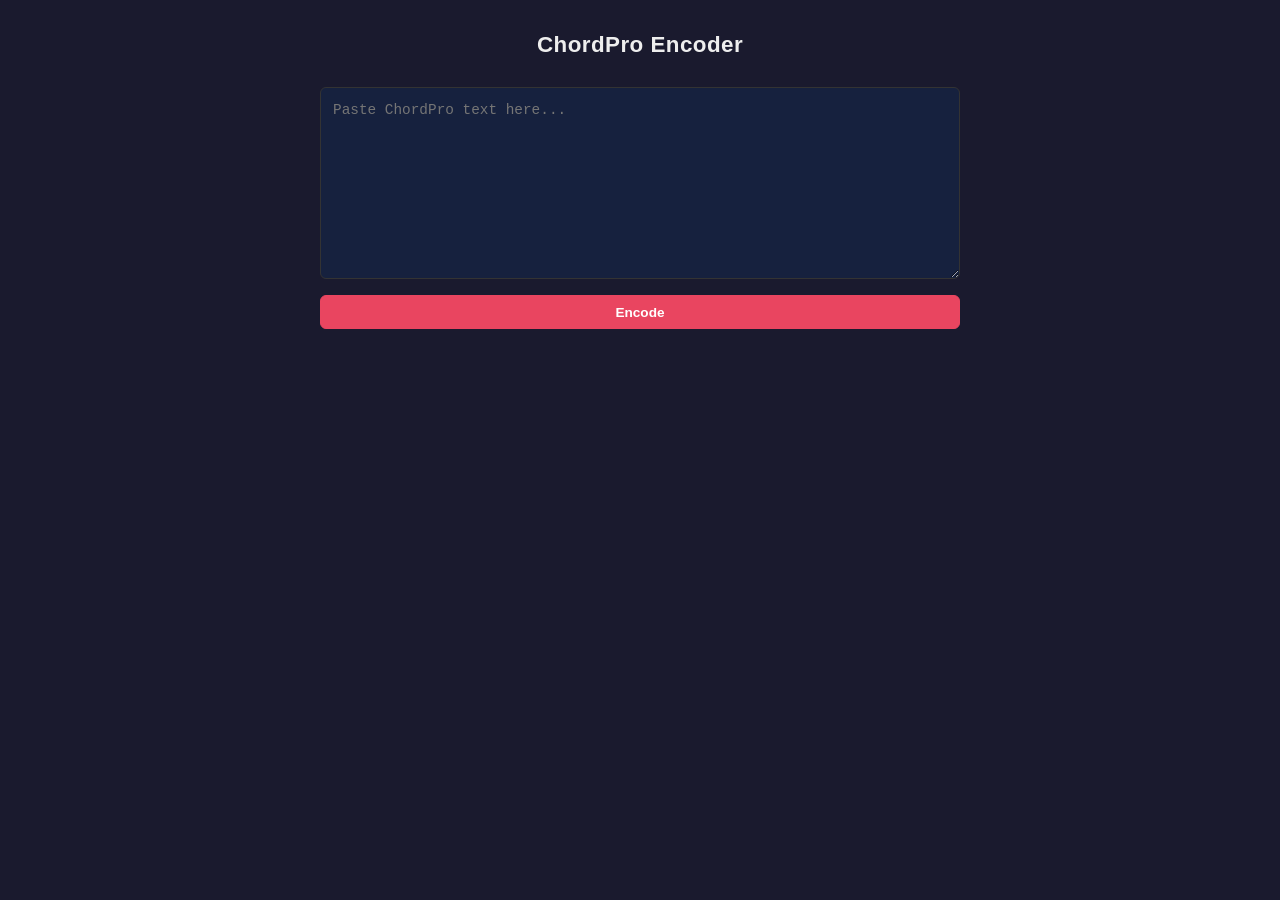
<file: encode.html>
<!DOCTYPE html>
<html lang="zh-HK">
<head>
<meta charset="UTF-8">
<meta name="viewport" content="width=device-width, initial-scale=1.0">
<title>ChordPro Encoder</title>
<link rel="stylesheet" href="shared.css?1779009704">
<style>
  .container {
    width: 100%;
    max-width: 40rem;
  }

  textarea {
    width: 100%;
    min-height: 12rem;
    padding: 0.75rem;
    border: 1px solid var(--border);
    border-radius: 0.375rem;
    background: var(--surface);
    color: var(--text);
    font-family: 'Courier New', monospace;
    font-size: 0.9rem;
    line-height: 1.5;
    resize: vertical;
    margin-bottom: 0.75rem;
  }

  textarea:focus {
    outline: none;
    border-color: var(--accent);
  }

  .actions {
    display: flex;
    flex-direction: column;
    gap: 0.5rem;
    margin-bottom: 1rem;
  }

  .btn { width: 100%; }

  #result {
    display: none;
    padding: 0.75rem;
    border: 1px solid var(--border);
    border-radius: 0.375rem;
    background: var(--surface);
    color: var(--text);
    font-size: 0.8rem;
    word-break: break-all;
    line-height: 1.5;
    user-select: all;
  }
</style>
</head>
<body>

<h1>ChordPro Encoder</h1>
<div class="container">
  <textarea id="input" placeholder="Paste ChordPro text here..."></textarea>
  <div class="actions">
    <button class="btn btn-primary" id="encode-btn">Encode</button>
    <button class="btn" id="copy-btn" style="display:none">Copy URL</button>
  </div>
  <div id="result"></div>
</div>

<script>
const input = document.getElementById('input');
const result = document.getElementById('result');
const encodeBtn = document.getElementById('encode-btn');
const copyBtn = document.getElementById('copy-btn');

function encodeChoPro(text) {
  return btoa(unescape(encodeURIComponent(text)))
    .replace(/\+/g, '-')
    .replace(/\//g, '_')
    .replace(/=+$/, '');
}

encodeBtn.addEventListener('click', () => {
  const text = input.value.trim();
  if (!text) return;

  const encoded = encodeChoPro(text);
  const base = window.location.href.replace(/\/[^/]*$/, '/');
  const url = base + 'sheet.html?data=' + encoded;

  result.textContent = url;
  result.style.display = 'block';
  copyBtn.style.display = '';
});

copyBtn.addEventListener('click', () => {
  const text = result.textContent;
  const textarea = document.createElement('textarea');
  textarea.value = text;
  textarea.style.position = 'fixed';
  textarea.style.opacity = '0';
  document.body.appendChild(textarea);
  textarea.select();
  document.execCommand('copy');
  document.body.removeChild(textarea);

  const original = copyBtn.textContent;
  copyBtn.textContent = 'Copied!';
  setTimeout(() => { copyBtn.textContent = original; }, 1500);
});
</script>

</body>
</html>
</file>
<file: shared.css>
:root {
  --bg: #1a1a2e;
  --text: #eee;
  --text-secondary: #ccc;
  --text-muted: #888;
  --accent: #e94560;
  --accent-hover: #d63b54;
  --surface: #16213e;
  --surface-hover: #1a2a50;
  --border: #333;
  --border-hover: #555;
  --text-dim: #666;
  --text-placeholder: #aaa;
  --card-bg: #fff;
  --card-text: #000;
  --card-shadow: rgba(0, 0, 0, 0.3);
}

* { margin: 0; padding: 0; box-sizing: border-box; }

body {
  font-family: -apple-system, BlinkMacSystemFont, "Segoe UI", Roboto, sans-serif;
  background: var(--bg);
  color: var(--text);
  min-height: 100vh;
  display: flex;
  flex-direction: column;
  align-items: center;
  padding: 2rem 1rem;
}

h1 {
  font-size: 1.4rem;
  font-weight: 600;
  margin-bottom: 1.8rem;
  letter-spacing: 0.02em;
}

.btn {
  padding: 0.55rem 1.2rem;
  border: 1px solid var(--border);
  border-radius: 0.375rem;
  background: var(--surface);
  color: var(--text-secondary);
  font-size: 0.85rem;
  cursor: pointer;
  text-align: center;
  transition: all 0.15s;
  user-select: none;
  -webkit-tap-highlight-color: transparent;
}

.btn:hover {
  background: var(--surface-hover);
  border-color: var(--border-hover);
}

.btn.active,
.btn-primary {
  background: var(--accent);
  border-color: var(--accent);
  color: var(--card-bg);
  font-weight: 600;
}

.btn-primary:hover {
  background: var(--accent-hover);
  border-color: var(--accent-hover);
}

.btn:disabled,
.btn:disabled:hover {
  opacity: 0.35;
  cursor: not-allowed;
  background: var(--surface);
  border-color: var(--border);
}

.switch-item {
  display: flex;
  align-items: center;
  gap: 0.4rem;
  cursor: pointer;
  user-select: none;
  -webkit-tap-highlight-color: transparent;
}

.switch-item span {
  font-size: 0.75rem;
  color: var(--text-muted);
}

.switch-track {
  width: 2rem;
  height: 1.125rem;
  border-radius: 0.5625rem;
  background: var(--border);
  position: relative;
  transition: background 0.2s;
  flex-shrink: 0;
}

.switch-track::after {
  content: '';
  position: absolute;
  top: 50%;
  left: 0.125rem;
  transform: translateY(-50%);
  width: 0.875rem;
  height: 0.875rem;
  border-radius: 50%;
  background: var(--text-muted);
  transition: transform 0.2s, background 0.2s;
}

.switch-item.active .switch-track {
  background: var(--accent);
}

.switch-item.active .switch-track::after {
  transform: translateY(-50%) translateX(0.875rem);
  background: var(--card-bg);
}
</file>
